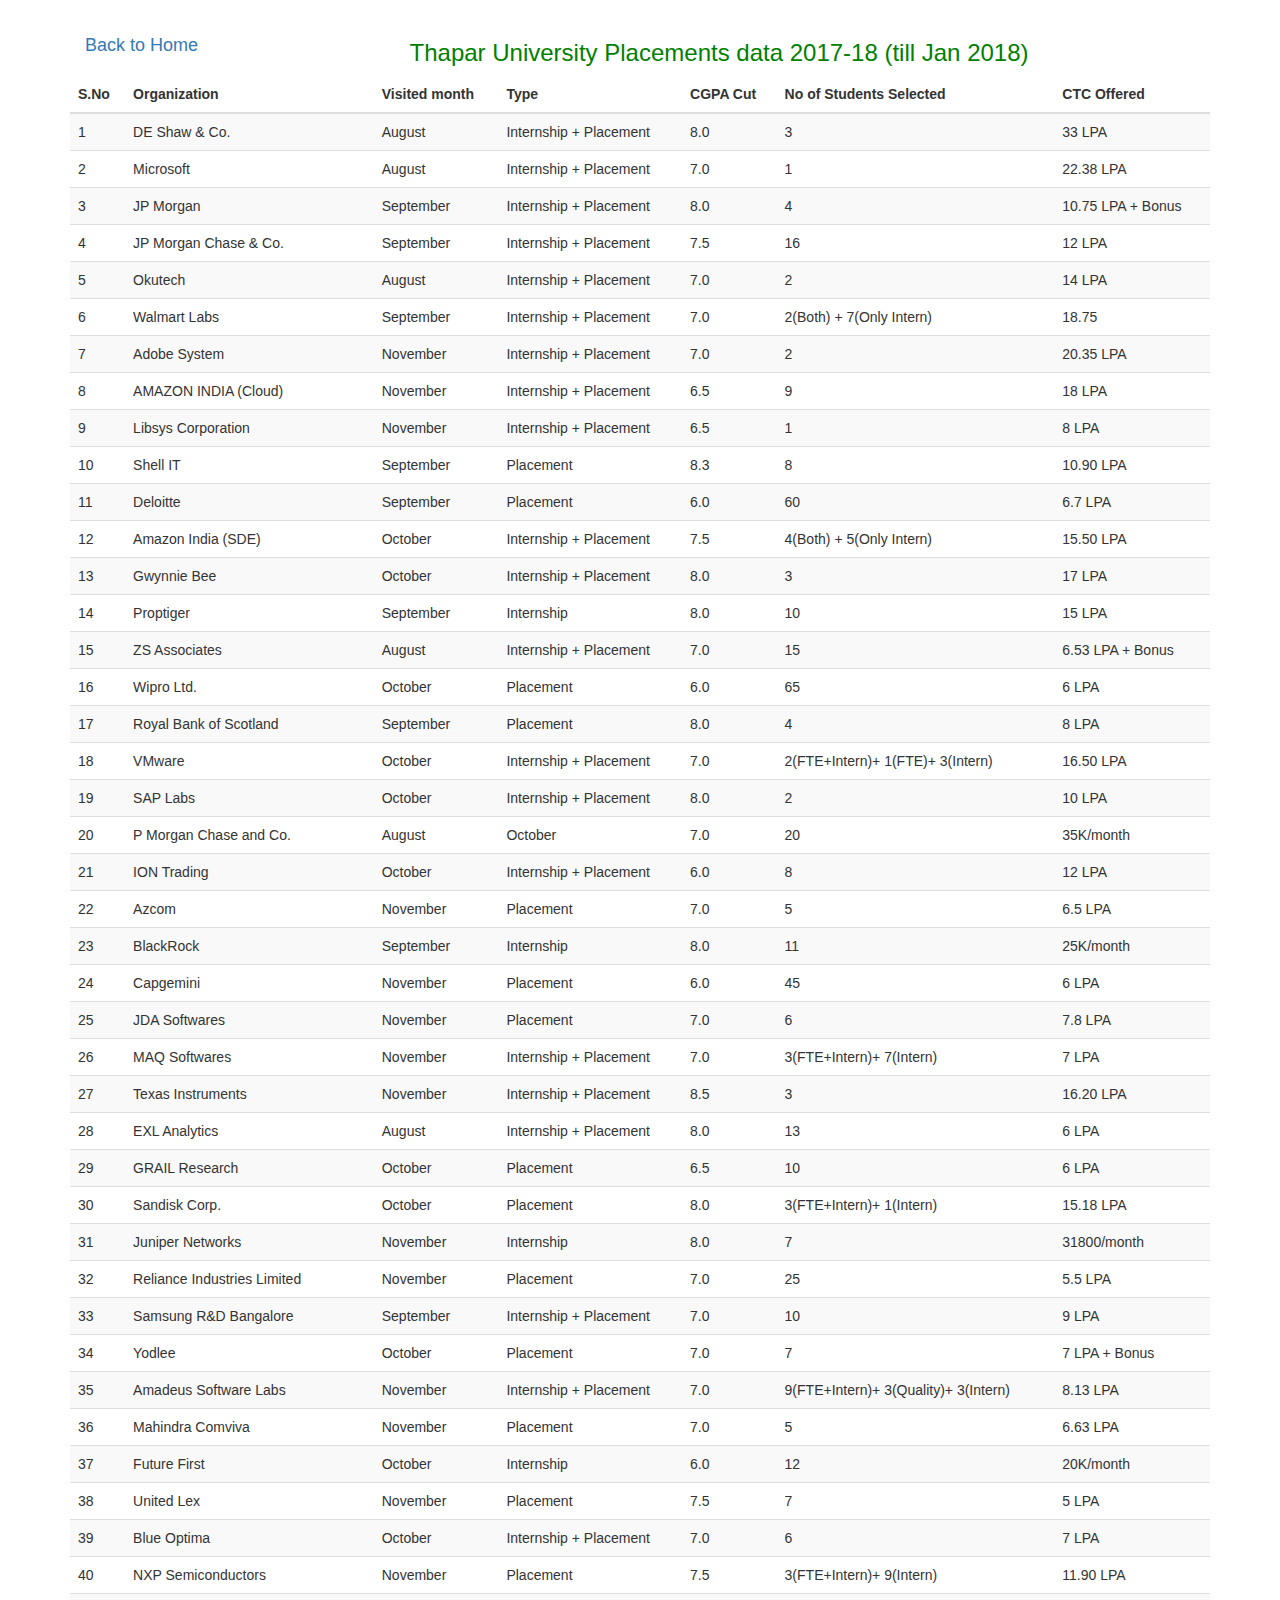
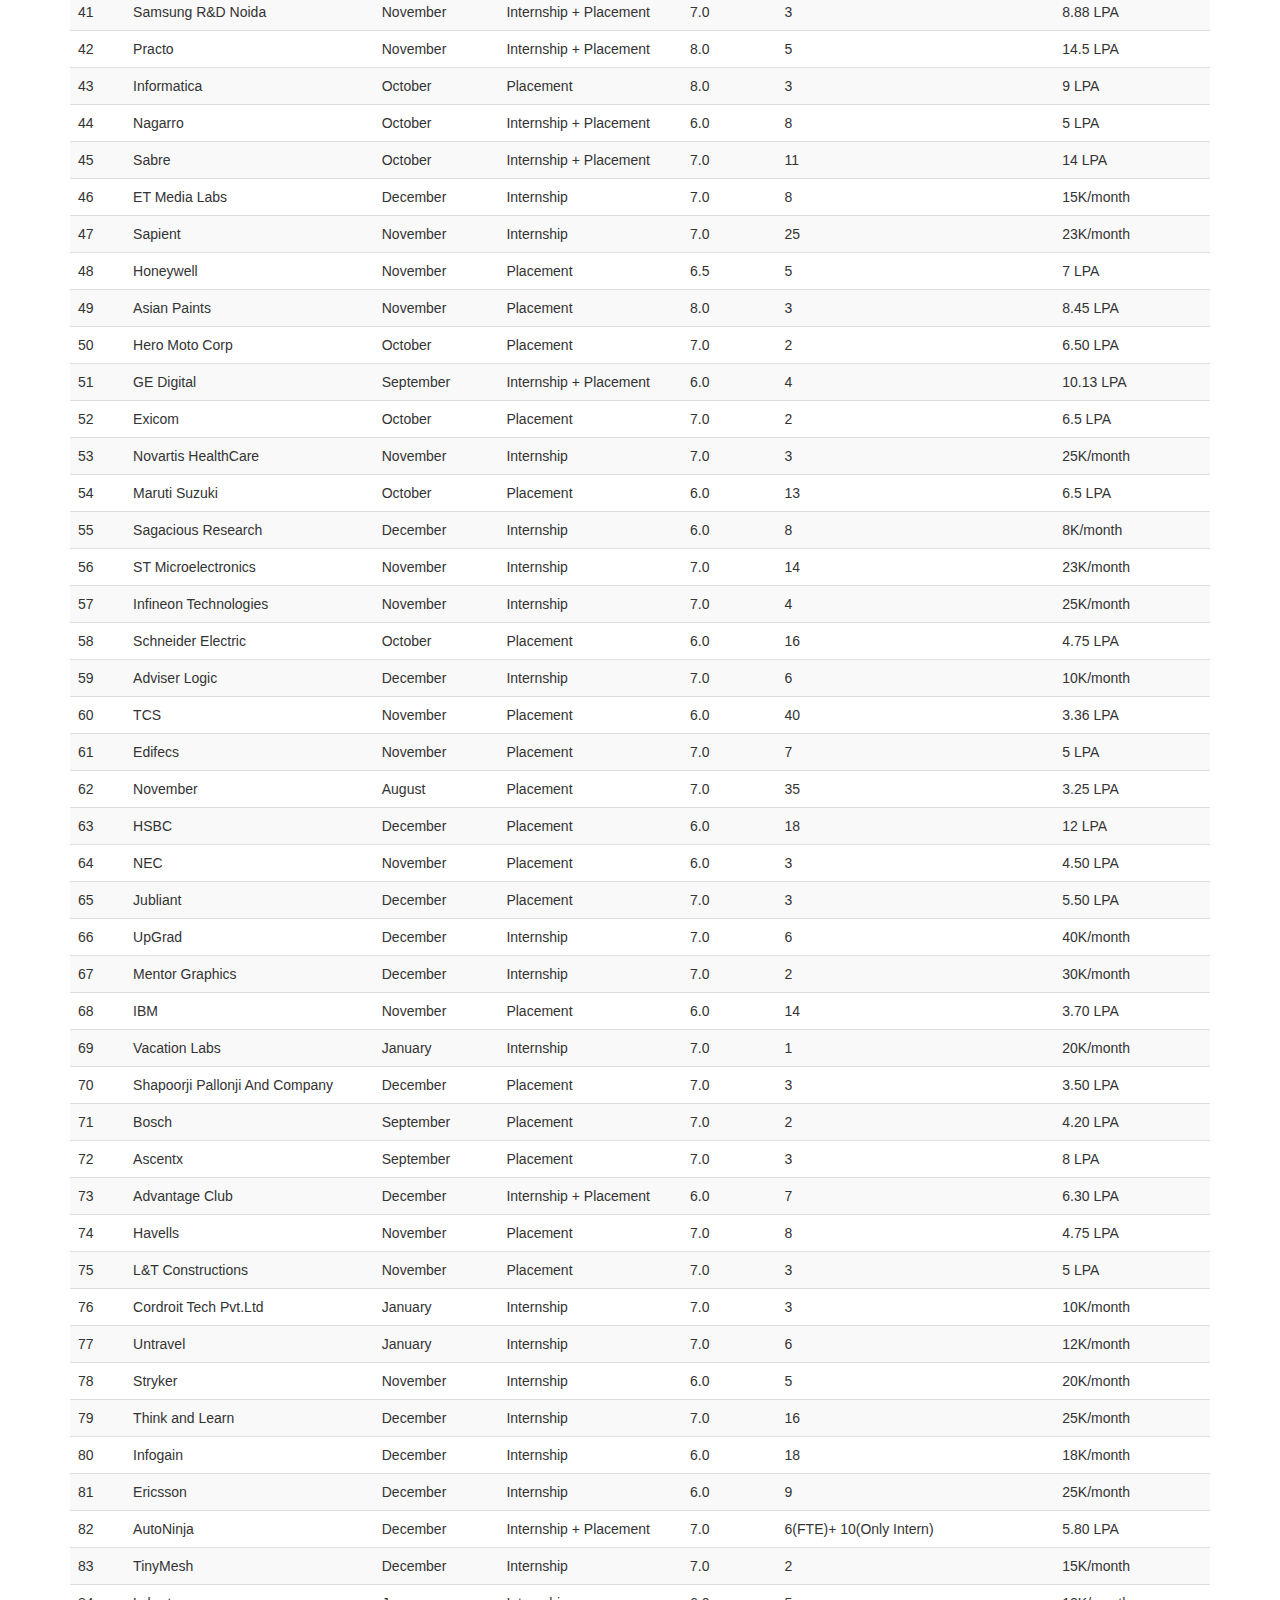
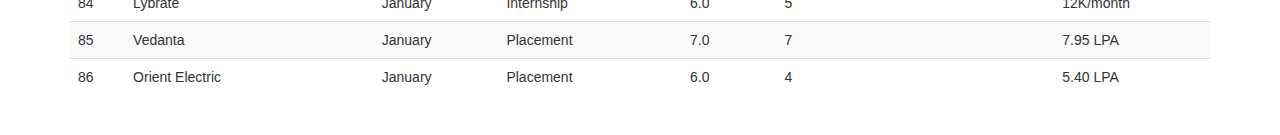
<file: data.html>
<!DOCTYPE html>   
<html lang="en">   
<head>   
<meta charset="utf-8">   
<title>Thapar Placements Data</title>   
<meta name="description" content="Creating a Employee table with Twitter Bootstrap. Learn with example of a Employee Table with Twitter Bootstrap.">  
<link href="http://maxcdn.bootstrapcdn.com/bootstrap/3.2.0/css/bootstrap.min.css" rel="stylesheet">   
<script src="http://ajax.googleapis.com/ajax/libs/jquery/1.7.1/jquery.min.js"></script>
<link rel="stylesheet" href="http://cdn.datatables.net/1.10.2/css/jquery.dataTables.min.css"></style>
<script type="text/javascript" src="http://cdn.datatables.net/1.10.2/js/jquery.dataTables.min.js"></script>
<script type="text/javascript" src="http://maxcdn.bootstrapcdn.com/bootstrap/3.2.0/js/bootstrap.min.js"></script>
</head>  
<body style="margin:20px auto">  
<div class="container">
<a class="navbar-brand logo" href="index.html">Back to Home</a>

<div class="row header" style="text-align:center;color:green">
<h3>Thapar University Placements data 2017-18 (till Jan 2018)</h3>

</div>
<table id="myTable" class="table table-striped"  >  
        <thead>  
          <tr>  
            <th>S.No</th>  
            <th>Organization</th>  
            <th>Visited month</th>  
            <th>Type</th>
			<th>CGPA Cut</th>
            <th>No of Students Selected</th> 
            <th>CTC Offered</th>
			
          </tr>  
        </thead>  
        <tbody>  
          <tr>  
            <td>1</td>
            <td>DE Shaw & Co.</td>  
            <td>August</td>  
            <td>Internship + Placement</td>  
			<td>8.0</td>
			<td>3</td>  
            <td>33 LPA</td>  
          </tr>  
         <tr>  
            <td>2</td>
            <td>Microsoft</td>  
            <td>August</td>  
            <td>Internship + Placement</td>  
			<td>7.0</td>
			<td>1</td>
            <td>22.38 LPA</td>  
          </tr>
		  <tr>  
            <td>3</td>
            <td>JP Morgan</td>  
            <td>September</td>  
            <td>Internship + Placement</td>  
			<td>8.0</td>
			<td>4</td>  
            <td>10.75 LPA + Bonus</td>  
          </tr>  
         <tr>  
            <td>4</td>
            <td>JP Morgan Chase & Co.</td>  
            <td>September</td>  
            <td>Internship + Placement</td>  
			<td>7.5</td>
			<td>16</td>
            <td>12 LPA</td>  
          </tr>
		  <tr>  
            <td>5</td>
            <td>Okutech</td>  
            <td>August</td>  
            <td>Internship + Placement</td>  
			<td>7.0</td>
			<td>2</td>  
            <td>14 LPA</td>  
          </tr>  
         <tr>  
            <td>6</td>
            <td>Walmart Labs</td>  
            <td>September</td>  
            <td>Internship + Placement</td>  
			<td>7.0</td>
			<td>2(Both) + 7(Only Intern)</td>
            <td>18.75</td>  
          </tr>
		  <tr>  
            <td>7</td>
            <td>Adobe System</td>  
            <td>November</td>  
            <td>Internship + Placement</td>  
			<td>7.0</td>
			<td>2</td>  
            <td>20.35 LPA</td>  
          </tr>  
         <tr>  
            <td>8</td>
            <td>AMAZON INDIA (Cloud)</td>  
            <td>November</td>  
            <td>Internship + Placement</td>  
			<td>6.5</td>
			<td>9</td>
            <td>18 LPA</td>  
          </tr>
		  <tr>  
            <td>9</td>
            <td>Libsys Corporation</td>  
            <td>November</td>  
            <td>Internship + Placement</td>  
			<td>6.5</td>
			<td>1</td>  
            <td>8 LPA</td>  
          </tr>  
         <tr>  
            <td>10</td>
            <td>Shell IT</td>  
            <td>September</td>  
            <td>Placement</td>  
			<td>8.3</td>
			<td>8</td>
            <td>10.90 LPA</td>  
          </tr>
		  <tr>  
            <td>11</td>
            <td>Deloitte</td>  
            <td>September</td>  
            <td>Placement</td>  
			<td>6.0</td>
			<td>60</td>  
            <td>6.7 LPA</td>  
          </tr>  
         <tr>  
            <td>12</td>
            <td>Amazon India (SDE)</td>  
            <td>October</td>  
            <td>Internship + Placement</td>  
			<td>7.5</td>
			<td>4(Both) + 5(Only Intern)</td>
            <td>15.50 LPA</td>  
          </tr>
		  <tr>  
            <td>13</td>
            <td>Gwynnie Bee</td>  
            <td>October</td>  
            <td>Internship + Placement</td>  
			<td>8.0</td>
			<td>3</td>  
            <td>17 LPA</td>  
          </tr>  
         <tr>  
            <td>14</td>
            <td>Proptiger</td>  
            <td>September</td>  
            <td>Internship</td>  
			<td>8.0</td>
			<td>10</td>
            <td>15 LPA</td>  
          </tr>
		  <tr>  
            <td>15</td>
            <td>ZS Associates</td>  
            <td>August</td>  
            <td>Internship + Placement</td>  
			<td>7.0</td>
			<td>15</td>  
            <td>6.53 LPA + Bonus</td>  
          </tr>  
         <tr>  
            <td>16</td>
            <td>Wipro Ltd.</td>  
            <td>October</td>  
            <td>Placement</td>  
			<td>6.0</td>
			<td>65</td>
            <td>6 LPA</td>  
          </tr>
		  <tr>  
            <td>17</td>
            <td>Royal Bank of Scotland</td>  
            <td>September</td>  
            <td>Placement</td>  
			<td>8.0</td>
			<td>4</td>  
            <td>8 LPA</td>  
          </tr>  
         <tr>  
            <td>18</td>
            <td>VMware</td>  
            <td>October</td>  
            <td>Internship + Placement</td>  
			<td>7.0</td>
			<td>2(FTE+Intern)+ 1(FTE)+ 3(Intern)</td>
            <td>16.50 LPA</td>  
          </tr>
		  <tr>  
            <td>19</td>
            <td>SAP Labs</td>  
            <td>October</td>  
            <td>Internship + Placement</td>  
			<td>8.0</td>
			<td>2</td>  
            <td>10 LPA</td>  
          </tr>  
         <tr>  
            <td>20</td>
            <td>P Morgan Chase and Co.</td>  
            <td>August</td>  
            <td>October</td>  
			<td>7.0</td>
			<td>20</td>
            <td>35K/month</td>  
          </tr>
		  <tr>  
            <td>21</td>
            <td>ION Trading</td>  
            <td>October</td>  
            <td>Internship + Placement</td>  
			<td>6.0</td>
			<td>8</td>  
            <td>12 LPA</td>  
          </tr>  
         <tr>  
            <td>22</td>
            <td>Azcom</td>  
            <td>November</td>  
            <td>Placement</td>  
			<td>7.0</td>
			<td>5</td>
            <td>6.5 LPA</td>  
          </tr>
		  <tr>  
            <td>23</td>
            <td>BlackRock</td>  
            <td>September</td>  
            <td>Internship</td>  
			<td>8.0</td>
			<td>11</td>  
            <td>25K/month</td>  
          </tr>  
         <tr>  
            <td>24</td>
            <td>Capgemini</td>  
            <td>November</td>  
            <td>Placement</td>  
			<td>6.0</td>
			<td>45</td>
            <td>6 LPA</td>  
          </tr>
		  <tr>  
            <td>25</td>
            <td>JDA Softwares</td>  
            <td>November</td>  
            <td>Placement</td>  
			<td>7.0</td>
			<td>6</td>  
            <td>7.8 LPA</td>  
          </tr>  
         <tr>  
            <td>26</td>
            <td>MAQ Softwares</td>  
            <td>November</td>  
            <td>Internship + Placement</td>  
			<td>7.0</td>
			<td>3(FTE+Intern)+ 7(Intern)</td>
            <td>7 LPA</td>  
          </tr>
		  <tr>  
            <td>27</td>
            <td>Texas Instruments</td>  
            <td>November</td>  
            <td>Internship + Placement</td>  
			<td>8.5</td>
			<td>3</td>  
            <td>16.20 LPA</td>  
          </tr>  
         <tr>  
            <td>28</td>
            <td>EXL Analytics</td>  
            <td>August</td>  
            <td>Internship + Placement</td>  
			<td>8.0</td>
			<td>13</td>
            <td>6 LPA</td>  
          </tr>
		  <tr>  
            <td>29</td>
            <td>GRAIL Research</td>  
            <td>October</td>  
            <td>Placement</td>  
			<td>6.5</td>
			<td>10</td>  
            <td>6 LPA</td>  
          </tr>  
         <tr>  
            <td>30</td>
            <td>Sandisk Corp.</td>  
            <td>October</td>  
            <td>Placement</td>  
			<td>8.0</td>
			<td>3(FTE+Intern)+ 1(Intern)</td>
            <td>15.18 LPA</td>  
          </tr>
		  <tr>  
            <td>31</td>
            <td>Juniper Networks</td>  
            <td>November</td>  
            <td>Internship</td>  
			<td>8.0</td>
			<td>7</td>  
            <td>31800/month</td>  
          </tr>  
         <tr>  
            <td>32</td>
            <td>Reliance Industries Limited</td>  
            <td>November</td>  
            <td>Placement</td>  
			<td>7.0</td>
			<td>25</td>
            <td>5.5 LPA</td>  
          </tr>
		  <tr>  
            <td>33</td>
            <td>Samsung R&D Bangalore</td>  
            <td>September</td>  
            <td>Internship + Placement</td>  
			<td>7.0</td>
			<td>10</td>  
            <td>9 LPA</td>  
          </tr>  
         <tr>  
            <td>34</td>
            <td>Yodlee</td>  
            <td>October</td>  
            <td>Placement</td>  
			<td>7.0</td>
			<td>7</td>
            <td>7 LPA + Bonus</td>  
          </tr>
		  <tr>  
            <td>35</td>
            <td>Amadeus Software Labs</td>  
            <td>November</td>  
            <td>Internship + Placement</td>  
			<td>7.0</td>
			<td>9(FTE+Intern)+ 3(Quality)+ 3(Intern)</td>  
            <td>8.13 LPA</td>  
          </tr>  
         <tr>  
            <td>36</td>
            <td>Mahindra Comviva</td>  
            <td>November</td>  
            <td>Placement</td>  
			<td>7.0</td>
			<td>5</td>
            <td>6.63 LPA</td>  
          </tr>
		  <tr>  
            <td>37</td>
            <td>Future First</td>  
            <td>October</td>  
            <td>Internship</td>  
			<td>6.0</td>
			<td>12</td>  
            <td>20K/month</td>  
          </tr>  
         <tr>  
            <td>38</td>
            <td>United Lex</td>  
            <td>November</td>  
            <td>Placement</td>  
			<td>7.5</td>
			<td>7</td>
            <td>5 LPA</td>  
          </tr>
		  <tr>  
            <td>39</td>
            <td>Blue Optima</td>  
            <td>October</td>  
            <td>Internship + Placement</td>  
			<td>7.0</td>
			<td>6</td>  
            <td>7 LPA</td>  
          </tr>  
         <tr>  
            <td>40</td>
            <td>NXP Semiconductors</td>  
            <td>November</td>  
            <td>Placement</td>  
			<td>7.5</td>
			<td>3(FTE+Intern)+ 9(Intern)</td>
            <td>11.90 LPA</td>  
          </tr>
		  <tr>  
            <td>41</td>
            <td>Samsung R&D Noida</td>  
            <td>November</td>  
            <td>Internship + Placement</td>  
			<td>7.0</td>
			<td>3</td>  
            <td>8.88 LPA</td>  
          </tr>  
         <tr>  
            <td>42</td>
            <td>Practo</td>  
            <td>November</td>  
            <td>Internship + Placement</td>  
			<td>8.0</td>
			<td>5</td>
            <td>14.5 LPA</td>  
          </tr>
		  <tr>  
            <td>43</td>
            <td>Informatica</td>  
            <td>October</td>  
            <td>Placement</td>  
			<td>8.0</td>
			<td>3</td>  
            <td>9 LPA</td>  
          </tr>  
         <tr>  
            <td>44</td>
            <td>Nagarro</td>  
            <td>October</td>  
            <td>Internship + Placement</td>  
			<td>6.0</td>
			<td>8</td>
            <td>5 LPA</td>  
          </tr>
		  <tr>  
            <td>45</td>
            <td>Sabre</td>  
            <td>October</td>  
            <td>Internship + Placement</td>  
			<td>7.0</td>
			<td>11</td>  
            <td>14 LPA</td>  
          </tr>  
         <tr>  
            <td>46</td>
            <td>ET Media Labs</td>  
            <td>December</td>  
            <td>Internship</td>  
			<td>7.0</td>
			<td>8</td>
            <td>15K/month</td>  
          </tr>
		  <tr>  
            <td>47</td>
            <td>Sapient</td>  
            <td>November</td>  
            <td>Internship</td>  
			<td>7.0</td>
			<td>25</td>  
            <td>23K/month</td>  
          </tr>  
         <tr>  
            <td>48</td>
            <td>Honeywell</td>  
            <td>November</td>  
            <td>Placement</td>  
			<td>6.5</td>
			<td>5</td>
            <td>7 LPA</td>  
          </tr>
		  <tr>  
            <td>49</td>
            <td>Asian Paints</td>  
            <td>November</td>  
            <td>Placement</td>  
			<td>8.0</td>
			<td>3</td>  
            <td>8.45 LPA</td>  
          </tr>  
         <tr>  
            <td>50</td>
            <td>Hero Moto Corp</td>  
            <td>October</td>  
            <td>Placement</td>  
			<td>7.0</td>
			<td>2</td>
            <td>6.50 LPA</td>  
          </tr>
		  <tr>  
            <td>51</td>
            <td>GE Digital</td>  
            <td>September</td>  
            <td>Internship + Placement</td>  
			<td>6.0</td>
			<td>4</td>  
            <td>10.13 LPA</td>  
          </tr>  
         <tr>  
            <td>52</td>
            <td>Exicom</td>  
            <td>October</td>  
            <td>Placement</td>  
			<td>7.0</td>
			<td>2</td>
            <td>6.5 LPA</td>  
          </tr>
		  <tr>  
            <td>53</td>
            <td>Novartis HealthCare</td>  
            <td>November</td>  
            <td>Internship</td>  
			<td>7.0</td>
			<td>3</td>  
            <td>25K/month</td>  
          </tr>  
         <tr>  
            <td>54</td>
            <td>Maruti Suzuki</td>  
            <td>October</td>  
            <td>Placement</td>  
			<td>6.0</td>
			<td>13</td>
            <td>6.5 LPA</td>  
          </tr>
		  <tr>  
            <td>55</td>
            <td>Sagacious Research</td>  
            <td>December</td>  
            <td>Internship</td>  
			<td>6.0</td>
			<td>8</td>  
            <td>8K/month</td>  
          </tr>  
         <tr>  
            <td>56</td>
            <td>ST Microelectronics</td>  
            <td>November</td>  
            <td>Internship</td>  
			<td>7.0</td>
			<td>14</td>
            <td>23K/month</td>  
          </tr>
		  <tr>  
            <td>57</td>
            <td>Infineon Technologies</td>  
            <td>November</td>  
            <td>Internship</td>  
			<td>7.0</td>
			<td>4</td>  
            <td>25K/month</td>  
          </tr>  
         <tr>  
            <td>58</td>
            <td>Schneider Electric</td>  
            <td>October</td>  
            <td>Placement</td>  
			<td>6.0</td>
			<td>16</td>
            <td>4.75 LPA</td>  
          </tr>
		  <tr>  
            <td>59</td>
            <td>Adviser Logic</td>  
            <td>December</td>  
            <td>Internship</td>  
			<td>7.0</td>
			<td>6</td>  
            <td>10K/month</td>  
          </tr>  
         <tr>  
            <td>60</td>
            <td>TCS</td>  
            <td>November</td>  
            <td>Placement</td>  
			<td>6.0</td>
			<td>40</td>
            <td>3.36 LPA</td>  
          </tr>
		  <tr>  
            <td>61</td>
            <td>Edifecs</td>  
            <td>November</td>  
            <td>Placement</td>  
			<td>7.0</td>
			<td>7</td>  
            <td>5 LPA</td>  
          </tr>  
         <tr>  
            <td>62</td>
            <td>November</td>  
            <td>August</td>  
            <td>Placement</td>  
			<td>7.0</td>
			<td>35</td>
            <td>3.25 LPA</td>  
          </tr>
		  <tr>  
            <td>63</td>
            <td>HSBC</td>  
            <td>December</td>  
            <td>Placement</td>  
			<td>6.0</td>
			<td>18</td>  
            <td>12 LPA</td>  
          </tr>  
         <tr>  
            <td>64</td>
            <td>NEC</td>  
            <td>November</td>  
            <td>Placement</td>  
			<td>6.0</td>
			<td>3</td>
            <td>4.50 LPA</td>  
          </tr>
		  <tr>  
            <td>65</td>
            <td>Jubliant</td>  
            <td>December</td>  
            <td>Placement</td>  
			<td>7.0</td>
			<td>3</td>  
            <td>5.50 LPA</td>  
          </tr>  
         <tr>  
            <td>66</td>
            <td>UpGrad</td>  
            <td>December</td>  
            <td>Internship</td>  
			<td>7.0</td>
			<td>6</td>
            <td>40K/month</td>  
          </tr>
		  <tr>  
            <td>67</td>
            <td>Mentor Graphics</td>  
            <td>December</td>  
            <td>Internship</td>  
			<td>7.0</td>
			<td>2</td>  
            <td>30K/month</td>  
          </tr>  
         <tr>  
            <td>68</td>
            <td>IBM</td>  
            <td>November</td>  
            <td>Placement</td>  
			<td>6.0</td>
			<td>14</td>
            <td>3.70 LPA</td>  
          </tr>
		  <tr>  
            <td>69</td>
            <td>Vacation Labs</td>  
            <td>January</td>  
            <td>Internship</td>  
			<td>7.0</td>
			<td>1</td>  
            <td>20K/month</td>  
          </tr>  
         <tr>  
            <td>70</td>
            <td>Shapoorji Pallonji And Company</td>  
            <td>December</td>  
            <td>Placement</td>  
			<td>7.0</td>
			<td>3</td>
            <td>3.50 LPA</td>  
          </tr>
		  <tr>  
            <td>71</td>
            <td>Bosch</td>  
            <td>September</td>  
            <td>Placement</td>  
			<td>7.0</td>
			<td>2</td>  
            <td>4.20 LPA</td>  
          </tr>  
         <tr>  
            <td>72</td>
            <td>Ascentx</td>  
            <td>September</td>  
            <td>Placement</td>  
			<td>7.0</td>
			<td>3</td>
            <td>8 LPA</td>  
          </tr>
		  <tr>  
            <td>73</td>
            <td>Advantage Club</td>  
            <td>December</td>  
            <td>Internship + Placement</td>  
			<td>6.0</td>
			<td>7</td>  
            <td>6.30 LPA</td>  
          </tr>  
         <tr>  
            <td>74</td>
            <td>Havells</td>  
            <td>November</td>  
            <td>Placement</td>  
			<td>7.0</td>
			<td>8</td>
            <td>4.75 LPA</td>  
          </tr>
		  <tr>  
            <td>75</td>
            <td>L&T Constructions</td>  
            <td>November</td>  
            <td>Placement</td>  
			<td>7.0</td>
			<td>3</td>  
            <td>5 LPA</td>  
          </tr>  
         <tr>  
            <td>76</td>
            <td>Cordroit Tech Pvt.Ltd</td>  
            <td>January</td>  
            <td>Internship</td>  
			<td>7.0</td>
			<td>3</td>
            <td>10K/month</td>  
          </tr>
		  <tr>  
            <td>77</td>
            <td>Untravel</td>  
            <td>January</td>  
            <td>Internship</td>  
			<td>7.0</td>
			<td>6</td>  
            <td>12K/month</td>  
          </tr>  
         <tr>  
            <td>78</td>
            <td>Stryker</td>  
            <td>November</td>  
            <td>Internship</td>  
			<td>6.0</td>
			<td>5</td>
            <td>20K/month</td>  
          </tr>
		  <tr>  
            <td>79</td>
            <td>Think and Learn</td>  
            <td>December</td>  
            <td>Internship</td>  
			<td>7.0</td>
			<td>16</td>  
            <td>25K/month</td>  
          </tr>  
         <tr>  
            <td>80</td>
            <td>Infogain</td>  
            <td>December</td>  
            <td>Internship</td>  
			<td>6.0</td>
			<td>18</td>
            <td>18K/month</td>  
          </tr>
		  <tr>  
            <td>81</td>
            <td>Ericsson</td>  
            <td>December</td>  
            <td>Internship</td>  
			<td>6.0</td>
			<td>9</td>  
            <td>25K/month</td>  
          </tr>  
         <tr>  
            <td>82</td>
            <td>AutoNinja</td>  
            <td>December</td>  
            <td>Internship + Placement</td>  
			<td>7.0</td>
			<td>6(FTE)+ 10(Only Intern)</td>
            <td>5.80 LPA</td>  
          </tr>
		  <tr>  
            <td>83</td>
            <td>TinyMesh</td>  
            <td>December</td>  
            <td>Internship</td>  
			<td>7.0</td>
			<td>2</td>  
            <td>15K/month</td>  
          </tr>  
         <tr>  
            <td>84</td>
            <td>Lybrate</td>  
            <td>January</td>  
            <td>Internship</td>  
			<td>6.0</td>
			<td>5</td>
            <td>12K/month</td>  
          </tr>
		  <tr>  
            <td>85</td>
            <td>Vedanta</td>  
            <td>January</td>  
            <td>Placement</td>  
			<td>7.0</td>
			<td>7</td>  
            <td>7.95 LPA</td>  
          </tr>  
         <tr>  
            <td>86</td>
            <td>Orient Electric</td>  
            <td>January</td>  
            <td>Placement</td>  
			<td>6.0</td>
			<td>4</td>
            <td>5.40 LPA</td>  
          </tr>
        </tbody>  
      </table>  
	  </div>
</body>  
<script>
$(document).ready(function(){
    $('#myTable').dataTable();
});
</script>
</html>
</file>
